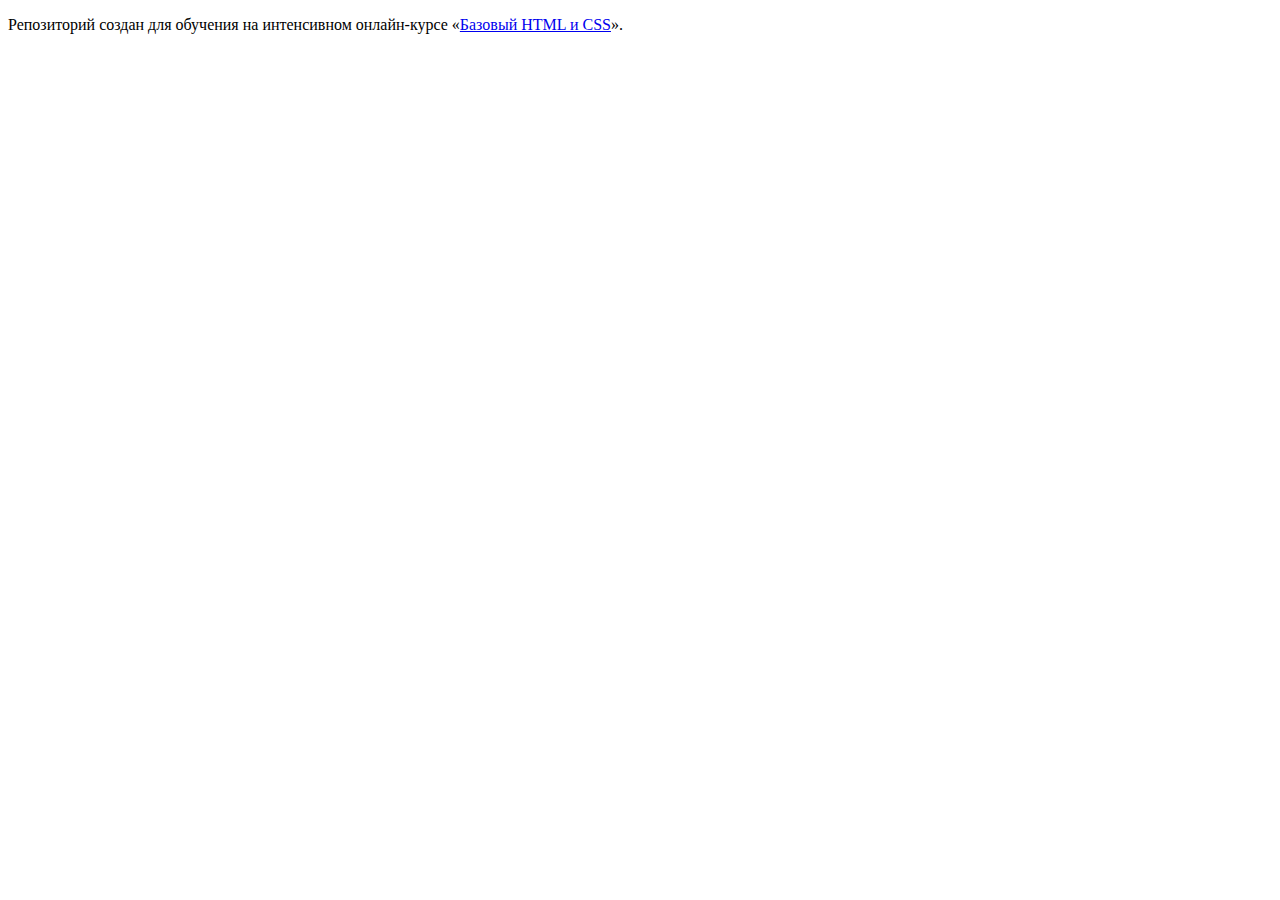
<file: index.html>
<!DOCTYPE html>
<html lang="ru">
  <head>
    <meta charset="utf-8">
    <title>HTML Academy: Барбершоп</title>
  </head>
  <body>

    <p>Репозиторий создан для обучения на интенсивном онлайн‑курсе «<a href="https://htmlacademy.ru/intensive/htmlcss">Базовый HTML и CSS</a>».</p>

  </body>
</html>
</file>
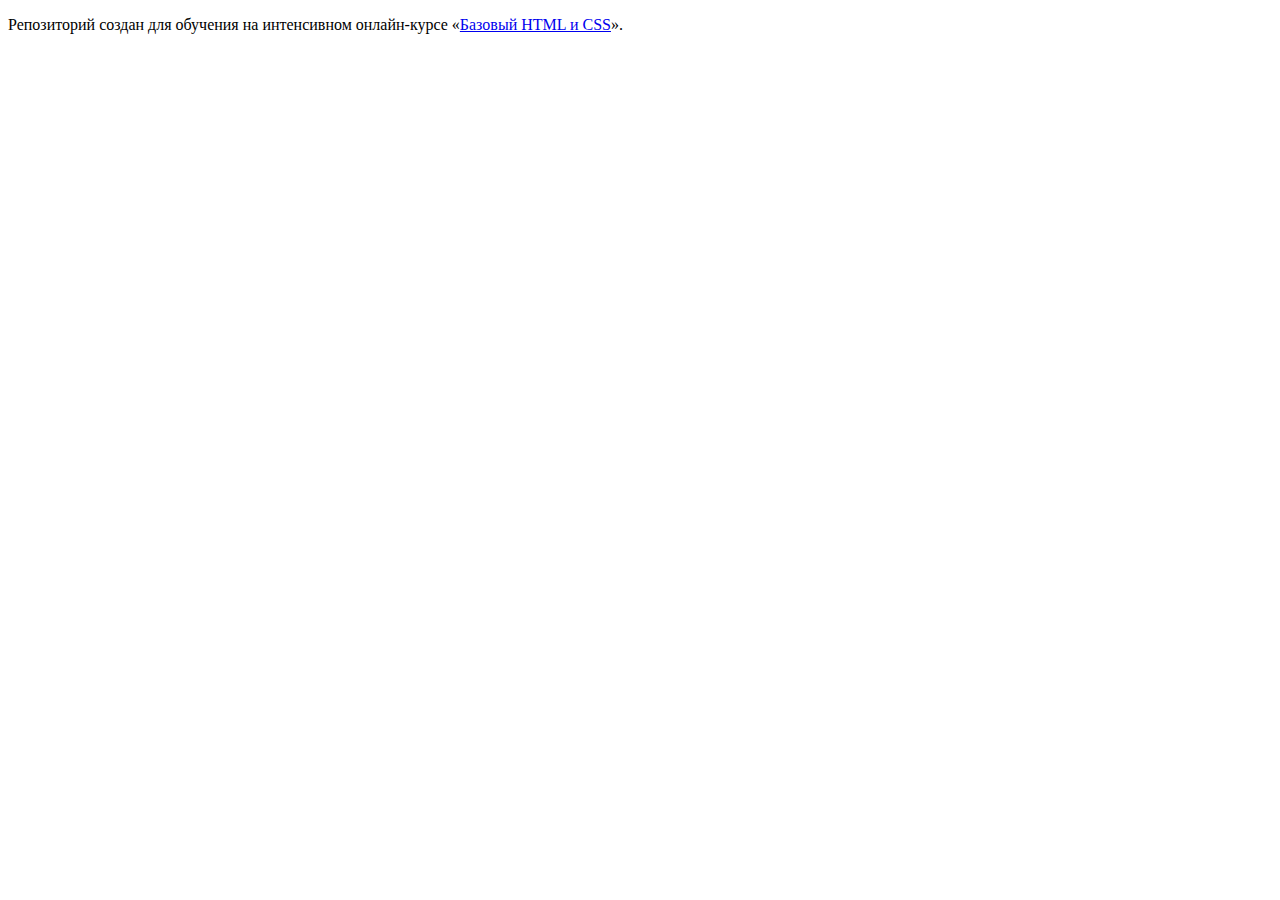
<file: master/index.html>
<!DOCTYPE html>
<html lang="ru">
  <head>
    <meta charset="utf-8">
    <title>HTML Academy: Барбершоп</title>
    <base href="https://htmlacademy-htmlcss.github.io/16113-barbershop/master/">
</head>
  <body>

    <p>Репозиторий создан для обучения на интенсивном онлайн‑курсе «<a href="https://htmlacademy.ru/intensive/htmlcss">Базовый HTML и CSS</a>».</p>

  </body>
</html>
</file>
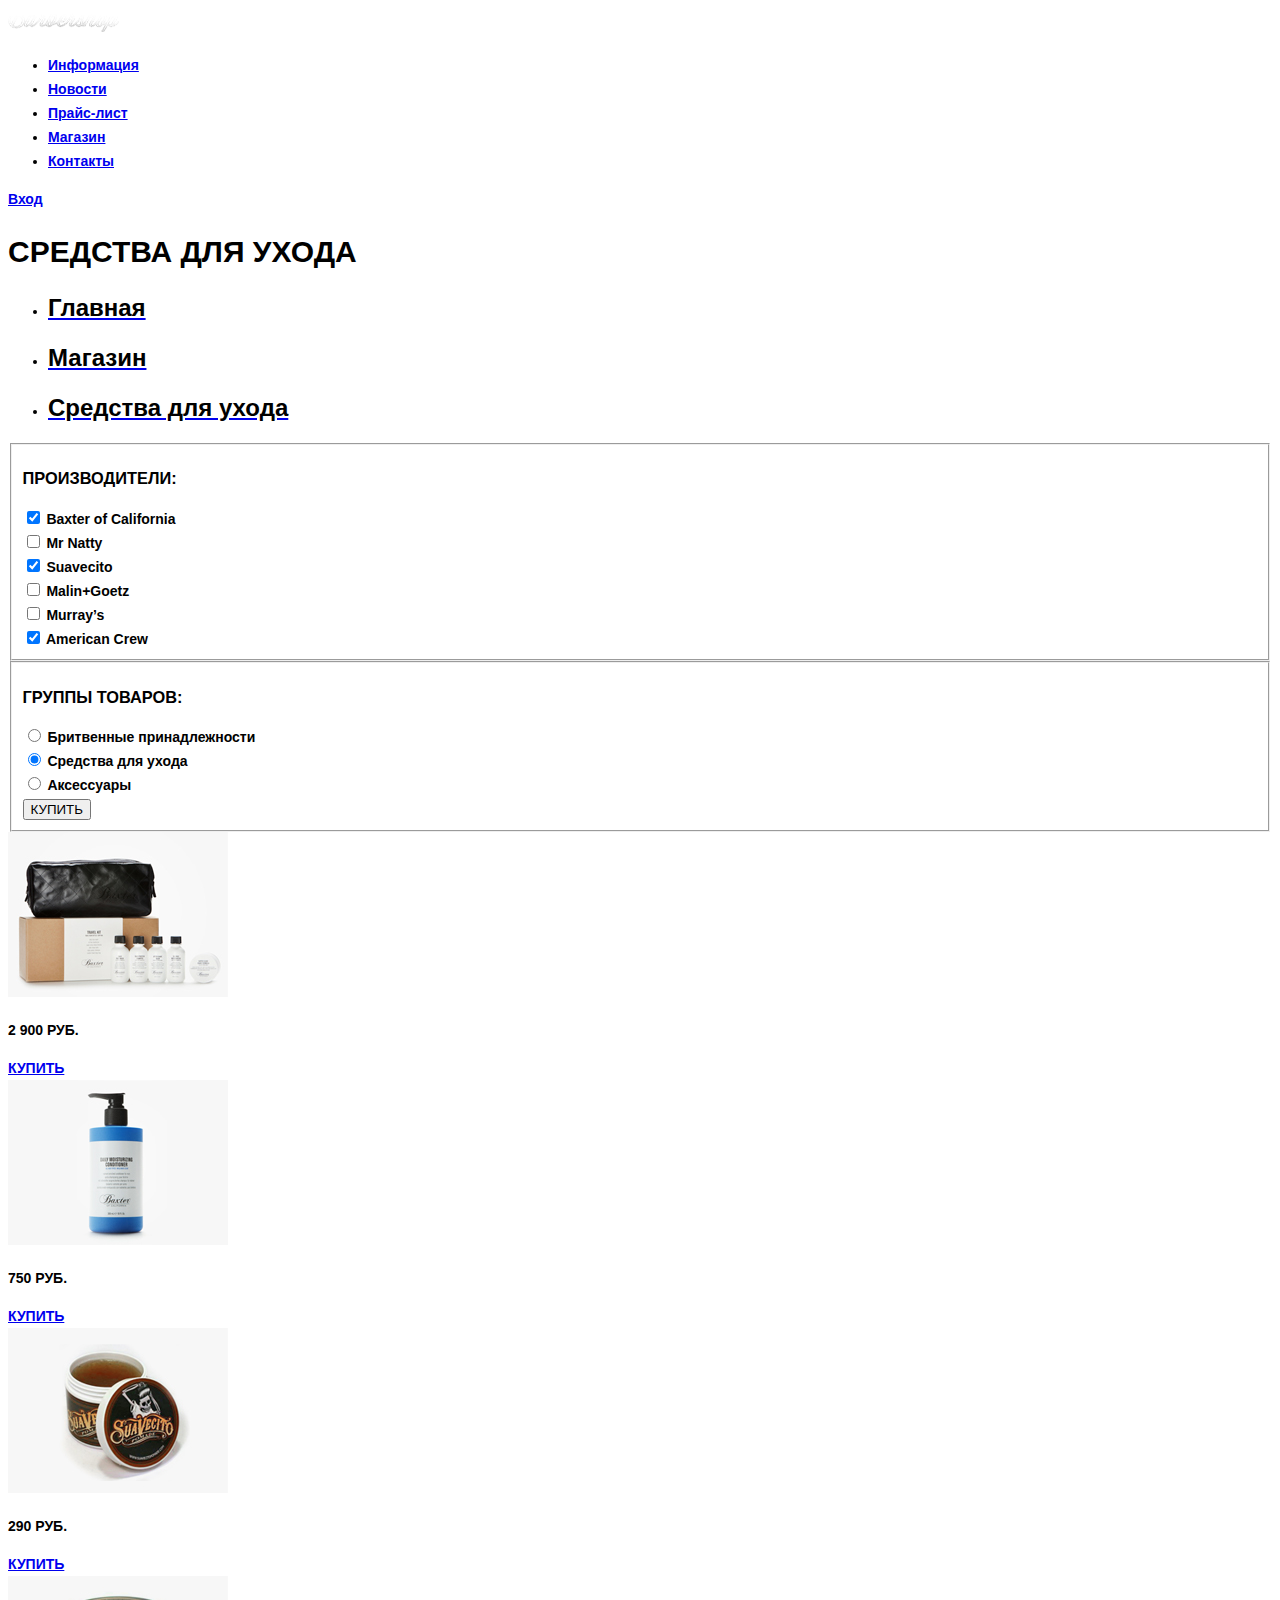
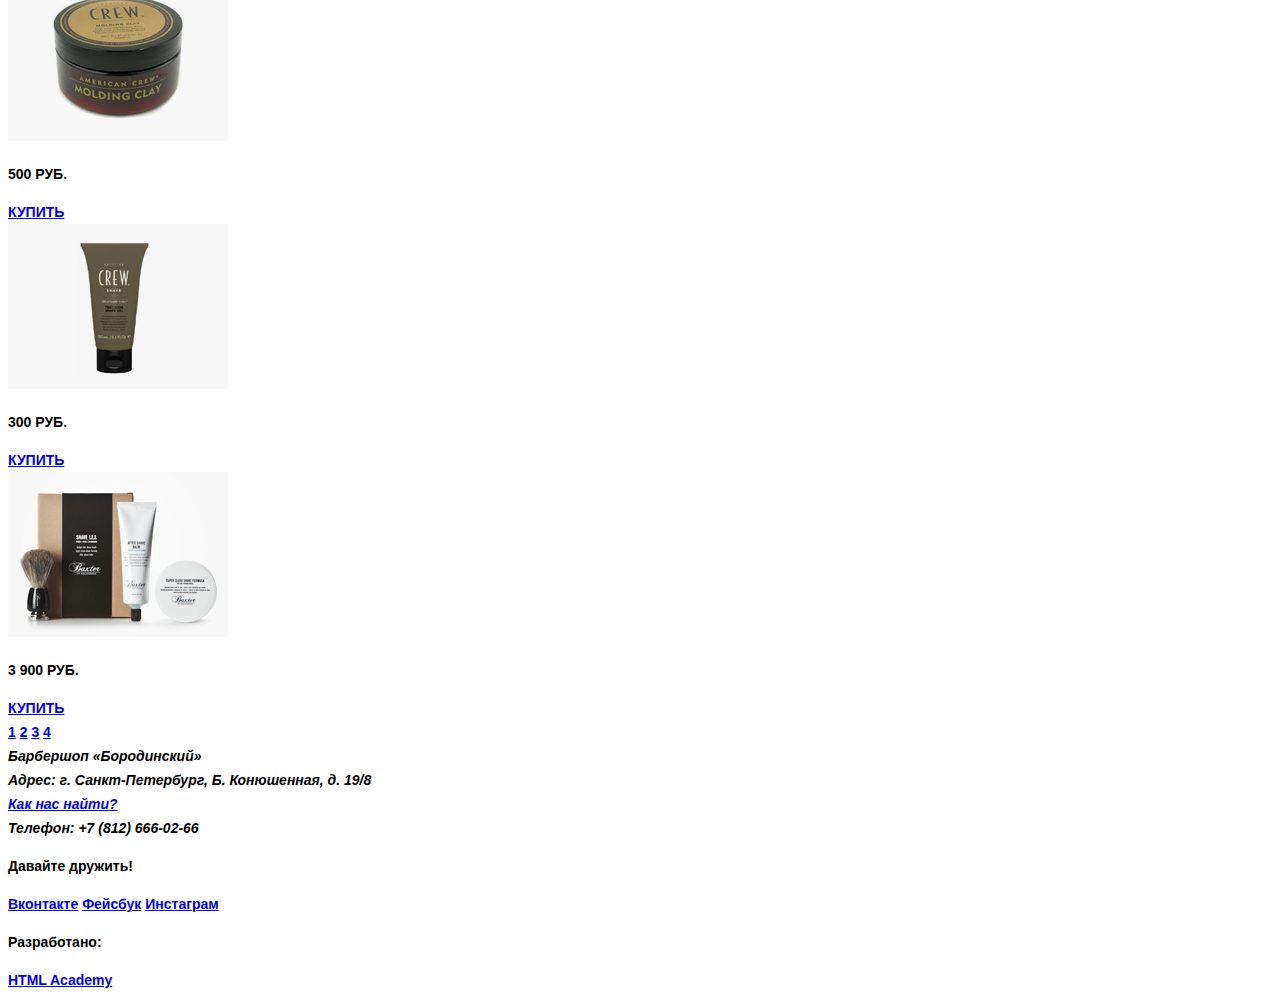
<file: catalog.html>
<!DOCTYPE html>
<html lang="ru">
  <head>
    <meta charset="utf-8">
    <title>Барбершоп «Бородинский»</title>
    <link href="css/style.css" rel="stylesheet">
  </head>
  <body>
      <header class="main-header">
          <div class="container">          
            <div class="index-logo">
               <a href="#">
               <img src="img/Logo.png" width="111" height="24" alt="Барбершоп «Бородинский»">
               </a>
            </div>
            <nav class="main-navigation">
             <ul>
              <li>
               <a href="#">Информация</a>
              </li>
              <li>
               <a href="#">Новости</a>
              </li>
              <li>
               <a href="#">Прайс-лист</a>
              </li>
              <li>
               <a href="#">Магазин</a>
              </li>
              <li>
               <a href="#">Контакты</a>
              </li>
             </ul>
            </nav>
            <div class="user-block">
             <a class="login" href="#">Вход</a>
            </div>
          </div>
      </header>
      <main class="container">
          <div class="submenu">
           <div class="title-submenu">
              <h1>СРЕДСТВА ДЛЯ УХОДА</h1>
           </div>
           <div class="breadcrumbs">
              <ul>
                  <li><a href="#"><h2>Главная</h2></a>
                  </li>
                  <li><a href="#"><h2>Магазин</h2></a>
                  </li>
                  <li><a href="#"><h2>Средства для ухода</h2></a>
                  </li>
              </ul>
           </div>
          </div>
          <section class="catalog">
             <form action="https://echo.htmlacademy.ru" method="get">
              <fieldset>
               <h3>ПРОИЗВОДИТЕЛИ:</h3>
               <input name="subscribe-company" id="subscribe-field-company1" type="checkbox" checked>
               <label for="subscribe-field-company1">Baxter of California</label><br>
               <input name="subscribe-company" id="subscribe-field-company2" type="checkbox">
               <label for="subscribe-field-company2">Mr Natty</label><br>
               <input name="subscribe-company" id="subscribe-field-company3" type="checkbox" checked>
               <label for="subscribe-field-company3">Suavecito</label><br>
               <input name="subscribe-company" id="subscribe-field-company4" type="checkbox">
               <label for="subscribe-field-company4">Malin+Goetz</label><br>
               <input name="subscribe-company" id="subscribe-field-company5" type="checkbox">
               <label for="subscribe-field-company5">Murray’s</label><br>
               <input name="subscribe-company" id="subscribe-field-company6" type="checkbox" checked>
               <label for="subscribe-field-company6">American Crew</label><br>
              </fieldset>
              <fieldset>
               <h3>ГРУППЫ ТОВАРОВ:</h3>
               <input name="subscribe-item" id="subscribe-field-item1" type="radio" value="p">
               <label for="subscribe-field-item1">Бритвенные принадлежности</label><br>
               <input name="subscribe-item" id="subscribe-field-item2" type="radio" value="p" checked>
               <label for="subscribe-field-item2">Средства для ухода</label><br>
               <input name="subscribe-item" id="subscribe-field-item3" type="radio" value="p" >
               <label for="subscribe-field-item3">Аксессуары</label><br>
               <button type="submit">КУПИТЬ</button>
              </fieldset>    
             </form>
             <div class="catalog-items">
               <div class="bg-items">
                 <a href="#"><img src="img/items1.jpg" width="220" height="165" alt="item1"></a>
               <div class="details">
                 <p class="items-price">2 900 РУБ.</p>
                 <a href="#">КУПИТЬ</a>
               </div>
               </div>
               <div class="bg-items">
                <a href="#"><img src="img/items2.jpg" width="220" height="165" alt="item2"></a>
               <div class="details">
                 <p class="items-price">750 РУБ.</p>
                 <a href="#">КУПИТЬ</a>
               </div>   
               </div>
               <div class="bg-items">
                <a href="#"><img src="img/items3.jpg" width="220" height="165" alt="item3"></a>
               <div class="details">
                <p class="items-price">290 РУБ.</p>
                <a href="#">КУПИТЬ</a>
               </div>   
               </div>
               <div class="bg-items">
                <a href="#"><img src="img/items4.jpg" width="220" height="165" alt="item4"></a>
               <div class="details">
                <p class="items-price">500 РУБ.</p>
                <a href="#">КУПИТЬ</a>
               </div>   
               </div>
               <div class="bg-items">
                <a href="#"><img src="img/items5.jpg" width="220" height="165" alt="item5"></a>
               <div class="details">
                 <p class="items-price">300 РУБ.</p>
                 <a href="#">КУПИТЬ</a>
               </div>   
               </div>
               <div class="bg-items">
                <a href="#"><img src="img/items6.jpg" width="220" height="165" alt="item6"></a>
               <div class="details">
                <p class="items-price">3 900 РУБ.</p>
                <a href="#">КУПИТЬ</a>
               </div>     
              </div>     
            </div>
          </section>
          <div class="pagination">
           <a href="#">1</a>
           <a href="#">2</a>
           <a href="#">3</a>
           <a href="#">4</a>
         </div>
      </main>
      <footer class="main-footer">
       <div class="footer">
        <address class="footer-contacts">
          Барбершоп «Бородинский»<br>
          Адрес: г. Санкт-Петербург, Б. Конюшенная, д. 19/8<br>
          <a href="#">Как нас найти?</a><br>
          Телефон: +7 (812) 666-02-66
        </address>
        <section class="footer-social">
          <p>Давайте дружить!</p>
          <a class="social-btn social-btn-vk" href="#">Вконтакте</a>
          <a class="social-btn social-btn-fb" href="#">Фейсбук</a>
          <a class="social-btn social-btn-inst" href="#">Инстаграм</a>
        </section>
        <section class="footer-copyright">
          <p>Разработано:</p>
          <a class="btn" href="https://htmlacademy.ru">HTML Academy</a>
        </section>
       </div>
    </footer>         
    </body>
</html>
</file>
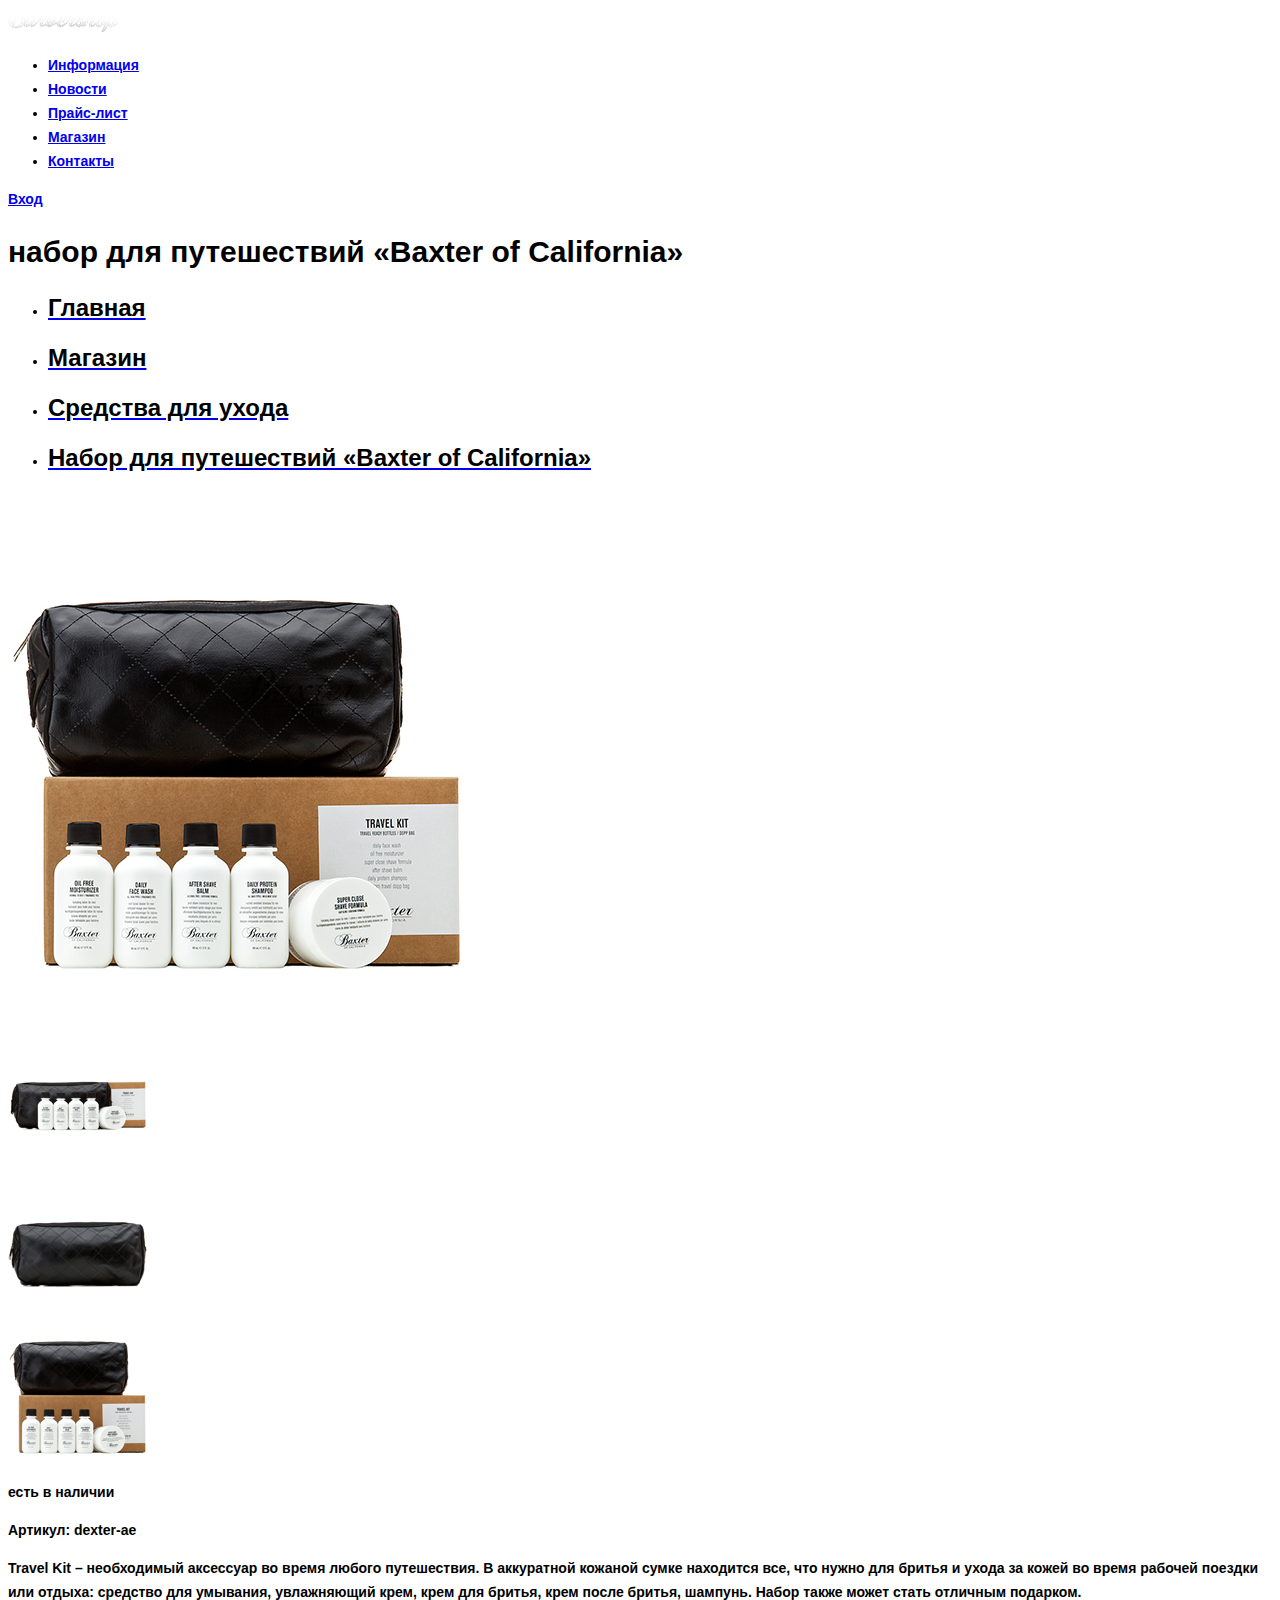
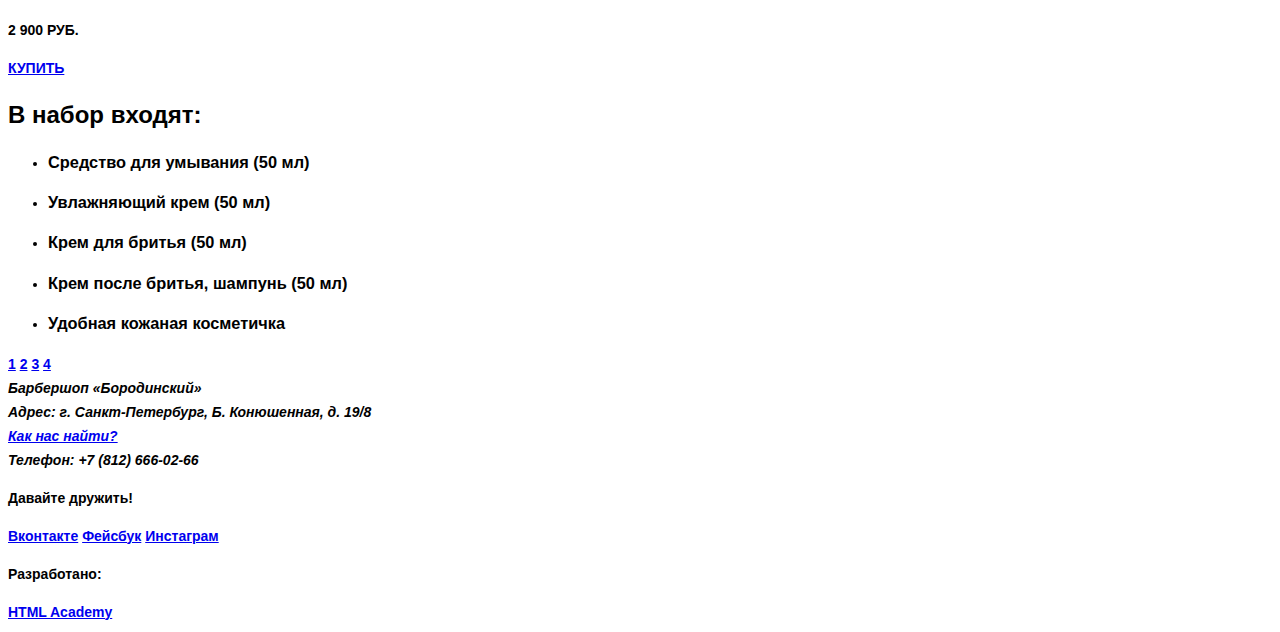
<file: item.html>
<!DOCTYPE html>
<html lang="ru">
  <head>
    <meta charset="utf-8">
    <title>Барбершоп «Бородинский»</title>
    <link href="css/style.css" rel="stylesheet">   
  </head>
  <body>
      <header class="main-header">
          <div class="container">          
            <div class="index-logo">
               <a href="#">
               <img src="img/Logo.png" width="111" height="24" alt="Барбершоп «Бородинский»">
               </a>
            </div>
            <nav class="main-navigation">
             <ul>
              <li>
               <a href="#">Информация</a>
              </li>
              <li>
               <a href="#">Новости</a>
              </li>
              <li>
               <a href="#">Прайс-лист</a>
              </li>
              <li>
               <a href="#">Магазин</a>
              </li>
              <li>
               <a href="#">Контакты</a>
              </li>
             </ul>
            </nav>
            <div class="user-block">
             <a class="login" href="#">Вход</a>
            </div>
          </div>
      </header>
      <main class="item-specification">
          <div class="submenu">
           <div class="title-submenu">
            <h1>набор для путешествий «Baxter of California»</h1>
           </div>
           <div class="breadcrumbs">
              <ul>
                  <li><a href="#"><h2>Главная</h2></a>
                  </li>
                  <li><a href="#"><h2>Магазин</h2></a>
                  </li>
                  <li><a href="#"><h2>Средства для ухода</h2></a>
                  </li>
                  <li><a href="#"><h2>Набор для путешествий «Baxter of California»</h2></a>
                  </li>
              </ul>
           </div>
          </div>
          <section class="item-image">
              <div class="item-image-big"><a href="#">
               <img src="img/items1-big.jpg" width="460" height="498" alt="item-big">
               </a>
                  <div class="item-image1-small"><a href="#">
               <img src="img/items1-small-1.jpg" width="140" height="149" alt="item-small1">
               </a>
                  </div>
                  <div class="item-image2-small"><a href="#">
               <img src="img/items1-small-2.jpg" width="140" height="149" alt="item-small2">
               </a>
                  </div>
                  <div class="item-image3-small"><a href="#">
               <img src="img/items1-small-3.jpg" width="140" height="149" alt="item-small3">
               </a>
                  </div>
              </div>
          </section>
          <section class="item-details">
              <div>
                 <div>
                     <p>есть в наличии</p>
                  </div>
                 <div>
                     <p>Артикул: dexter-ae</p>
                  </div>
              </div>
              <div>
                  <p>Travel Kit – необходимый аксессуар во время любого путешествия. В аккуратной кожаной сумке находится все, что нужно для бритья и ухода за кожей во время рабочей поездки или отдыха: средство для умывания, увлажняющий крем, крем для бритья, крем после бритья, шампунь. Набор также может стать отличным подарком.
                  </p>
              </div>
              <div class="catalog-items">
                 <div class="details">
                     <p class="items-price">2 900 РУБ.</p>
                     <a href="#">КУПИТЬ</a>
                 </div>
              </div>
              <div>
                 <h2>В набор входят:</h2>
                 <ul>
                  <li><h3>Средство для умывания (50 мл)</h3>
                  </li>
                  <li><h3>Увлажняющий крем (50 мл)</h3>
                  </li>
                  <li><h3>Крем для бритья (50 мл)</h3>
                  </li>
                  <li><h3>Крем после бритья, шампунь (50 мл)</h3>
                  </li>
                  <li><h3>Удобная кожаная косметичка</h3>
                  </li>   
                 </ul>
              </div>
                      
          </section>
          <div class="pagination">
           <a href="#">1</a>
           <a href="#">2</a>
           <a href="#">3</a>
           <a href="#">4</a>
          </div>
      </main>    
      <footer class="main-footer">
       <div class="footer">
        <address class="footer-contacts">
          Барбершоп «Бородинский»<br>
          Адрес: г. Санкт-Петербург, Б. Конюшенная, д. 19/8<br>
          <a href="#">Как нас найти?</a><br>
          Телефон: +7 (812) 666-02-66
        </address>
        <section class="footer-social">
          <p>Давайте дружить!</p>
          <a class="social-btn social-btn-vk" href="#">Вконтакте</a>
          <a class="social-btn social-btn-fb" href="#">Фейсбук</a>
          <a class="social-btn social-btn-inst" href="#">Инстаграм</a>
        </section>
        <section class="footer-copyright">
          <p>Разработано:</p>
          <a class="btn" href="https://htmlacademy.ru">HTML Academy</a>
        </section>
       </div>
    </footer>        
    
  </body>
</html>
</file>
<file: css/style.css>
body {
    font-size: 14px;
    line-height: 24px;
    color: #000000;
    font-weight: bold;
    font-family:'PT Sans', sans-serif;
    
}

h1 {
    font-size: 30px;
    line-height: 42px;
    color: #000000;
    font-weight: bold;
    font-family:'PT Sans', sans-serif;
    
}

h2 {
    font-size: 24px;
    line-height: 30px;
    color: #000000;
    font-weight: bold;
    font-family:'PT Sans', sans-serif;
    
}
</file>
